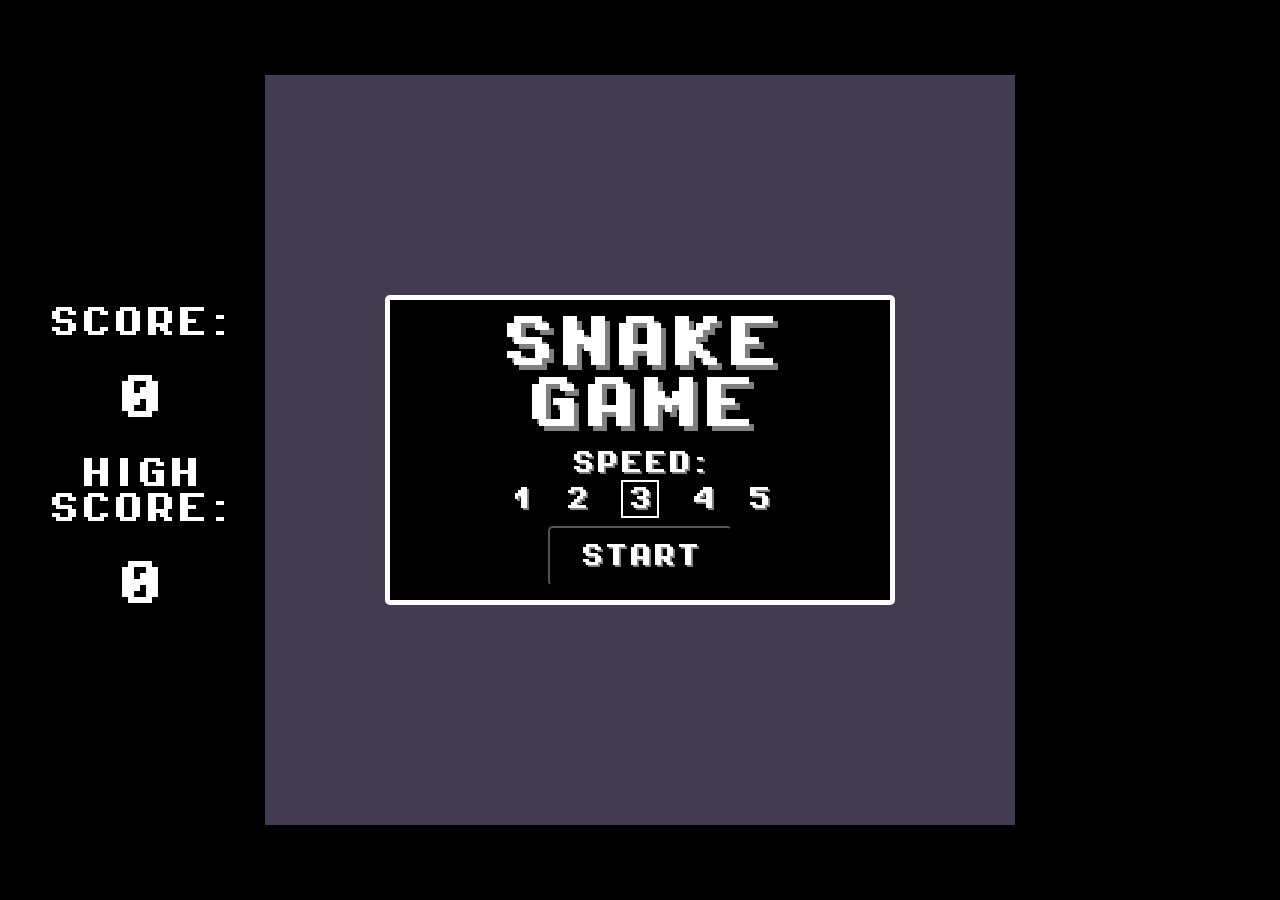
<file: index.html>
<!DOCTYPE html>
<html lang="en">
	<head>
		<meta charset="UTF-8" />
		<meta http-equiv="X-UA-Compatible" content="IE=edge" />
		<meta name="viewport" content="width=device-width, initial-scale=1.0" />
		<title>Snake Game</title>
		<link rel="preload" href="PixelOperator8-Bold.ttf" as="font" type="font/ttf" crossorigin="anonymous" />
		<link rel="stylesheet" href="snake.css" />
	</head>
	<body>
		<div class="pause">
			<span>PAUSED</span>
		</div>
		<div class="score-container">
			<span>SCORE:</span>
			<span id="score"></span>
			<span>HIGH SCORE:</span>
			<span id="high-score"></span>
		</div>
		<div id="game-area">
			<div class="game-overlay show">
				<span id="game-over">SNAKE GAME</span>
				<div class="speed-container">
					<div style="margin-bottom: 10px">SPEED:</div>
					<input type="radio" id="speed-1" value="200" name="speed-select" />
					<label class="label" for="speed-1">1</label>
					<input type="radio" id="speed-2" value="150" name="speed-select" />
					<label class="label" for="speed-2">2</label>
					<input type="radio" id="speed-3" value="100" name="speed-select" checked />
					<label class="label" for="speed-3">3</label>
					<input type="radio" id="speed-4" value="75" name="speed-select" />
					<label class="label" for="speed-4">4</label>
					<input type="radio" id="speed-5" value="50" name="speed-select" />
					<label class="label" for="speed-5">5</label>
				</div>
				<button id="restart" onclick="startGame()">START</button>
			</div>
			<div class="shrink-container"></div>

			<div id="snake-container">
				<div class="snake-body" id="snake-start"></div>
			</div>
			<div id="food-container"></div>
		</div>

		<script src="script.js"></script>
	</body>
</html>
</file>
<file: snake.css>
@font-face {
	font-family: pixel_operator;
	src: url("PixelOperator8-Bold.ttf");
}

body {
	background-color: black;
	display: flex;
	justify-content: center;
	align-items: center;
	height: 100vh;
	width: 100vw;
	margin: 0;
	font-family: pixel_operator;
}

.speed-container {
	font-size: 1.5rem;
	text-shadow: 2px 2px 0px grey;
}

.speed-container > input {
	position: fixed;
	opacity: 0;
	pointer-events: none;
}

.label {
	margin: 10px;
}

.speed-container input[type="radio"]:checked + label {
	border: 2px solid white;
	padding: 5px;
}

.game-overlay {
	display: none;
	justify-content: space-evenly;
	align-items: center;
	flex-direction: column;

	font-size: 3.5rem;
	text-shadow: 5px 5px 0px grey;
	width: 500px;
	height: 300px;
	background-color: rgb(0, 0, 0);
	color: rgb(255, 255, 255);
	border: 5px solid white;
	text-align: center;
	border-radius: 5px;
}

.game-overlay.show {
	display: flex;
	z-index: 100;
}

button {
	background-color: rgba(0, 0, 0, 0);
	color: white;
	padding: 15px 30px;
	border-radius: 5px;
	text-shadow: 2px 2px 0px grey;
}

button:hover {
	background-color: white;
	color: black;
	cursor: pointer;
}

#restart {
	font-size: 1.5rem;
	font-family: pixel_operator;
}
.pause.show {
	display: flex;
	z-index: 200;
}
.pause {
	display: none;
	justify-content: center;
	align-items: center;
	position: fixed;
	height: 100vh;
	width: 100vw;
	top: 0;
	bottom: 0;
	left: 0;
	right: 0;
	background-color: rgba(0, 0, 0, 0.85);
	color: white;
	text-shadow: 2px 2px 0px grey;
	font-size: 1.5rem;
}

#game-area {
	position: absolute;
	background-color: rgb(66, 60, 83);
	width: 750px;
	height: 750px;
	display: flex;
	justify-content: center;
	align-items: center;
}

#snake-container > div {
	position: absolute;
	width: 23px;
	height: 23px;
	background-color: lawngreen;
	border: 2px solid black;
	z-index: 2;
}

.shrink {
	position: absolute;
	width: 25px;
	height: 25px;
	top: 0px;
	left: 0px;
	background-color: black;
}

#snake-start {
	top: 375px;
	left: 375px;
}

.food {
	position: absolute;
	width: 23px;
	height: 23px;
	top: 0px;
	left: 0px;
	border: 2px solid black;
	background-color: magenta;
}

.score-container {
	text-align: center;
	font-size: 2rem;
	display: flex;
	width: 15rem;
	height: 20rem;
	transform: translateX(-500px);
	justify-content: flex-start;
	align-items: center;
	flex-direction: column;
}

.score-container > span {
	color: white;
	padding: 1rem;
}

#score,
#high-score {
	font-size: 3rem;
	color: rgb(255, 255, 255);
}
</file>
